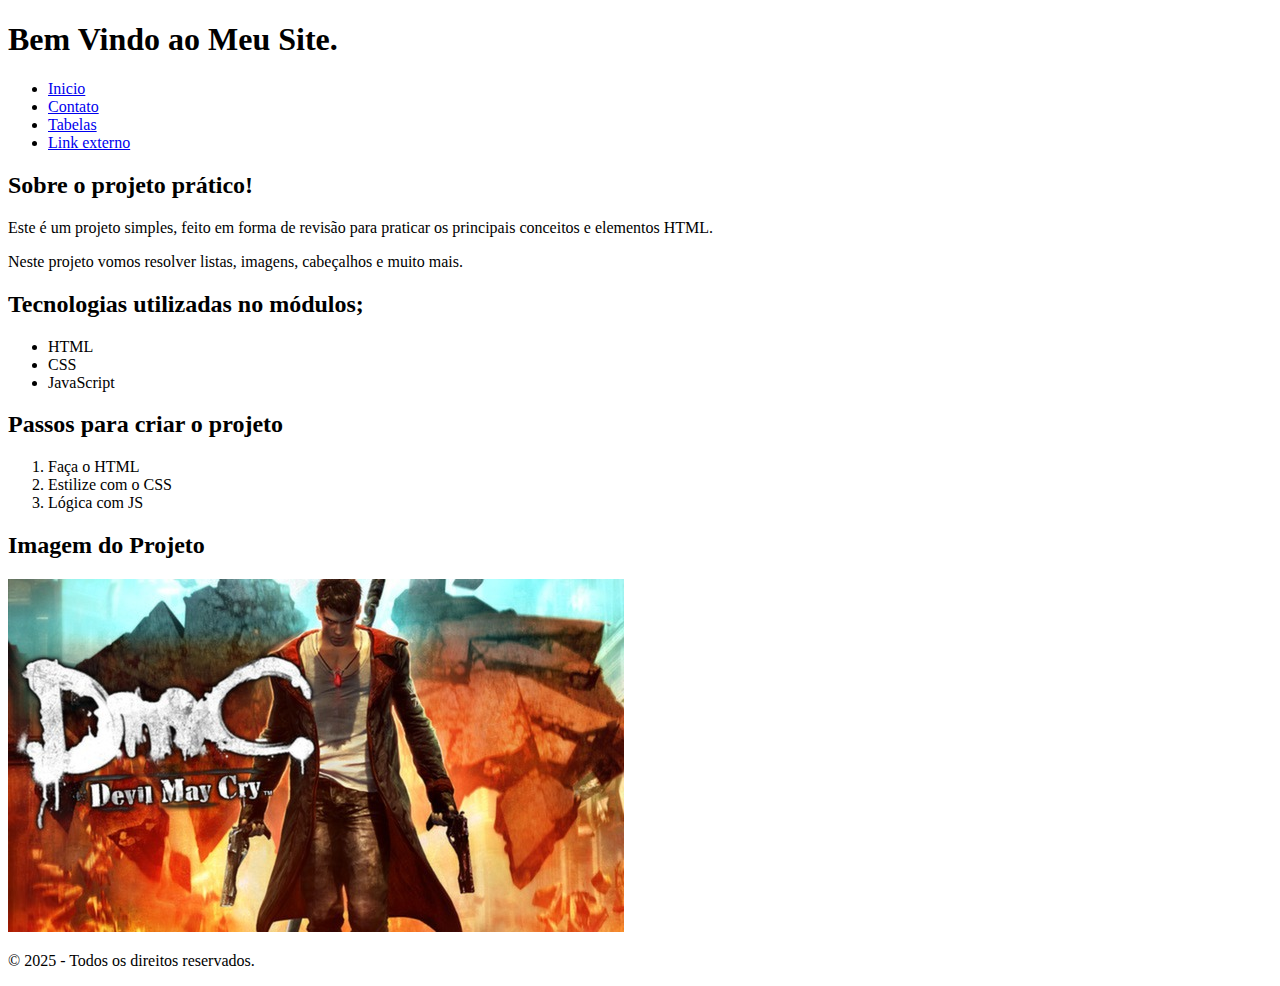
<file: index.html>
<!DOCTYPE html>
<html lang="pt-BR">
<head>
    <meta charset="UTF-8">
    <meta name="viewport" content="width=device-width, initial-scale=1.0">
    <title>Projeto Prático</title>
</head>
<body>
    <!-- Cabeçalho = H1 + Menu de navegação -->
<header>
    <h1>Bem Vindo ao Meu Site.</h1>
    <nav>
        <ul>
         <li><a href="#">Inicio</a></li>
         <li><a href="./contato.html">Contato</a></li>
         <li><a href="#">Tabelas</a></li>
         <li><a href="https://www.youtube.com/watch?v=AiUDKztaXBQ " target="_blank">Link externo</a>
        </ul>
    </nav>
</header>  

<main>
<!-- Vai ser composta por 3 seções = Apresentação, Tecnologias e Listas -->
<section>
    <h2>Sobre o projeto prático!</h2>
    <p>Este é um projeto simples, feito em forma de revisão para praticar os principais conceitos e elementos HTML.</p>
    <p>Neste projeto vomos resolver listas, imagens, cabeçalhos e muito mais.</p>
</section>
<section>
    <h2>Tecnologias utilizadas no módulos;</h2>
    <ul>
        <li>HTML</li>
        <li>CSS</li>
        <li>JavaScript</li>
    </ul>
</section>

<section>
    <h2>Passos para criar o projeto</h2>
    <ol>
        <li>Faça o HTML</li>
        <li>Estilize com o CSS</li>
        <li>Lógica com JS</li>
    </ol>
</section>
<h2>Imagem do Projeto </h2>
<img src="img.jpg" alt="Imagem do jogo Devil May Cry">

<footer>
    <p>&copy; 2025 - Todos os direitos reservados.</p>
</footer>


</main>
</body>
</html>
</file>
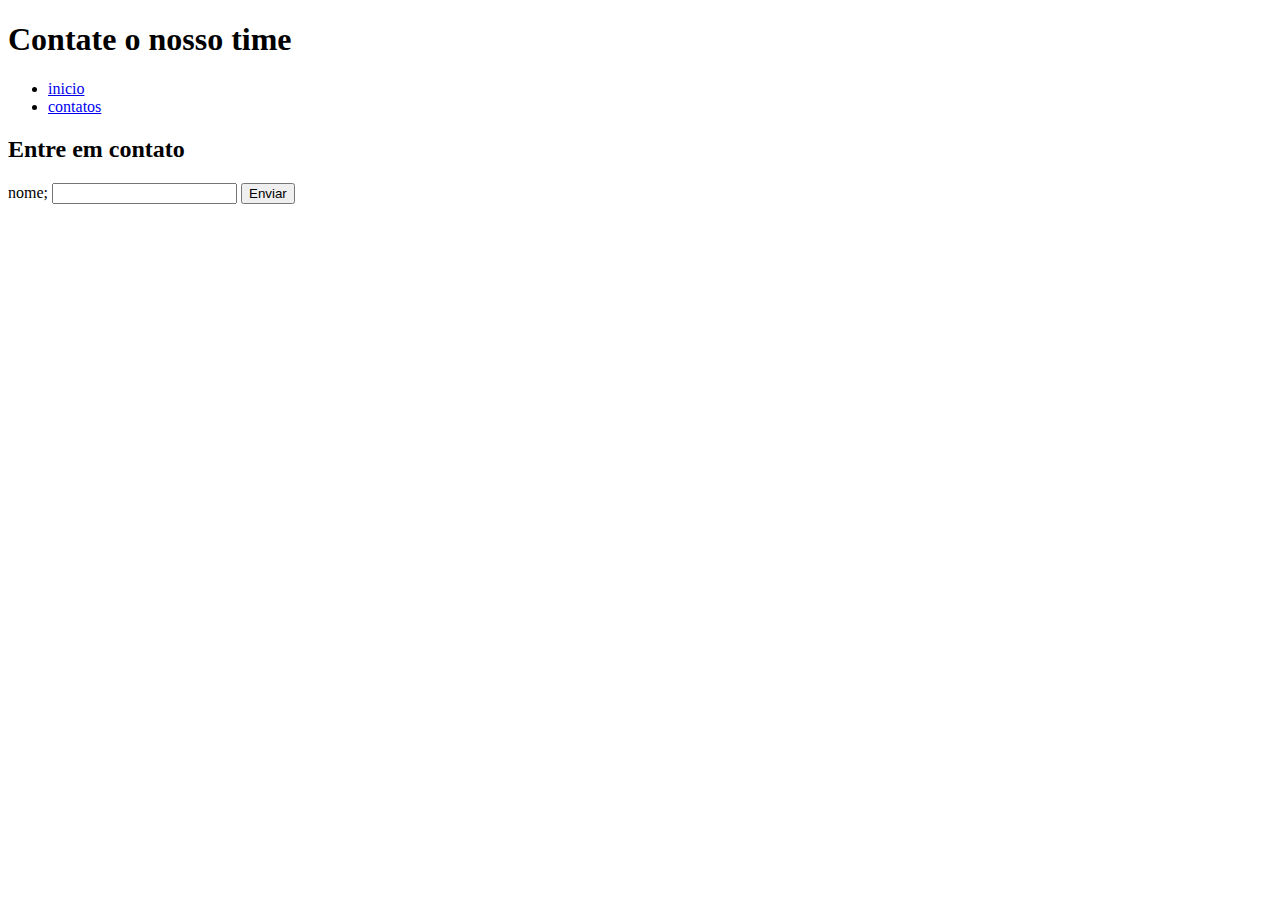
<file: contato.html>
<!DOCTYPE html>
<html lang="pt-BR">
<head>
    <meta charset="UTF-8">
    <meta name="viewport" content="width=device-width, initial-scale=1.0">
    <title>Formulário de contato - prático</title>
</head>
<body>
    <header>
        <h1>Contate o nosso time</h1>
        <nav>
            <ul>
                <li><a href="./index.html">inicio</li>
                <li><a href="./contato.html">contatos</a></li>
            </ul>
        </nav>
        
    </header>
    <main>
        <h2>Entre em contato</h2>
        <FORM action="#" method="post"
        label for="nome" id="nome">nome;</label>
        <input type="text" id="nome" <required>
        <button type="submit">Enviar</button>

        </FORM>
    </main>
</body>
</html>
</file>
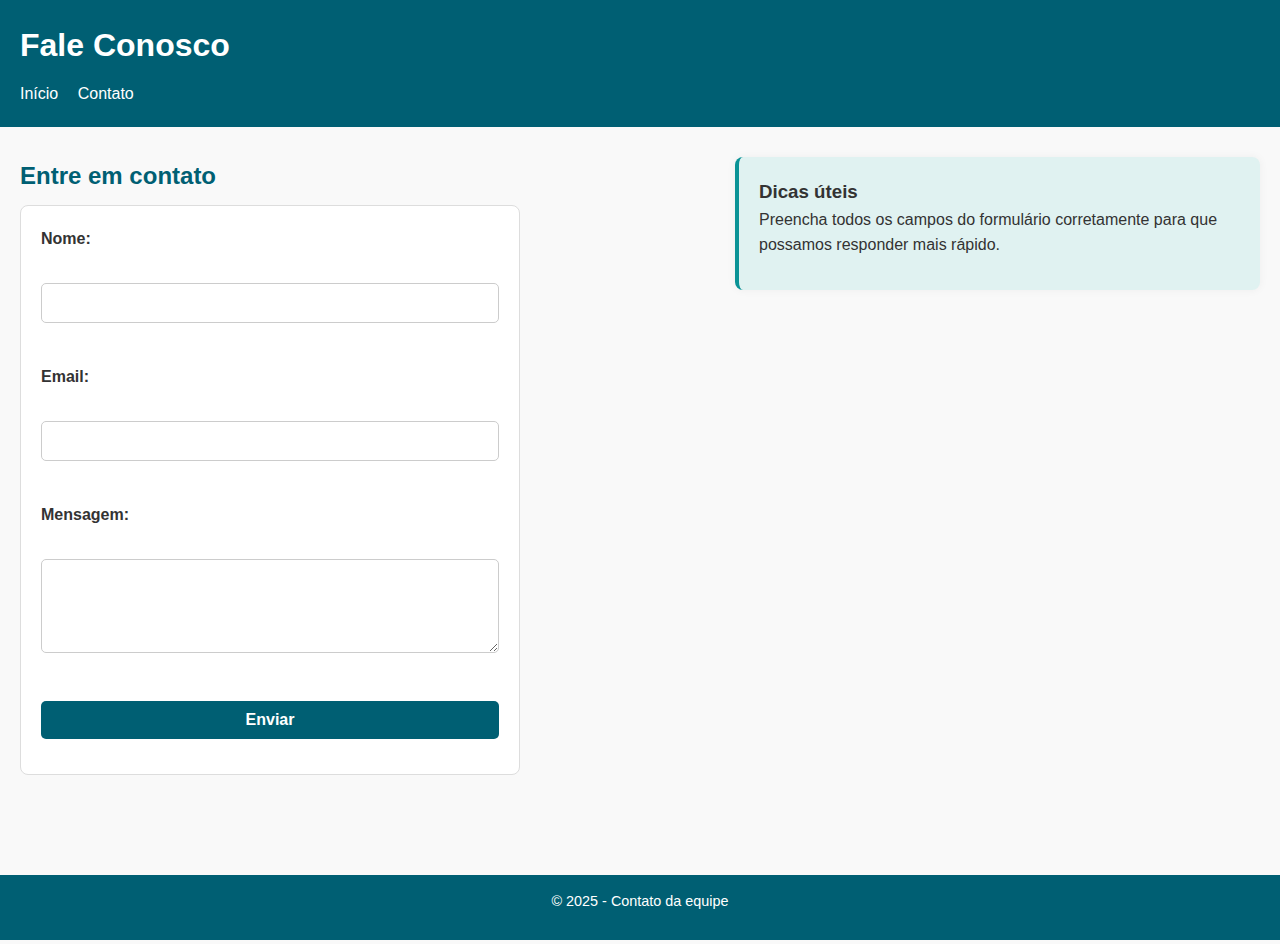
<file: infinity-school-practice/aula-02-HTML-Semantico/aula-02-html-semantico/contato.html>
<!DOCTYPE html>
<html lang="pt-BR">
<head>
    <meta charset="UTF-8">
    <meta name="viewport" content="width=device-width, initial-scale=1.0">
    <link rel="stylesheet" href="./styles/style.css">
    <title>Formulário de contato - Exercício prático</title>
</head>
<body>
    <header>
        <h1>Fale Conosco</h1>
        <nav>
            <a href="index.html">Início</a>
            <a href="contato.html">Contato</a>
        </nav>
    </header>

    <main class="contato-container">
        <section class="form-section">
          <h2>Entre em contato</h2>
          <form action="#" method="POST">
            <label for="nome">Nome:</label><br>
            <input type="text" id="nome" required><br><br>
      
            <label for="email">Email:</label><br>
            <input type="email" id="email" required><br><br>
      
            <label for="mensagem">Mensagem:</label><br>
            <textarea id="mensagem" name="mensagem" rows="4" cols="30" required></textarea><br><br>
      
            <button type="submit">Enviar</button>
          </form>
        </section>
      
        <aside class="info-aside">
          <h3>Dicas úteis</h3>
          <p>Preencha todos os campos do formulário corretamente para que possamos responder mais rápido.</p>
        </aside>
      </main>
      

    <footer>
        <p>&copy; 2025 - Contato da equipe</p>
    </footer>
</body>
</html>
</file>
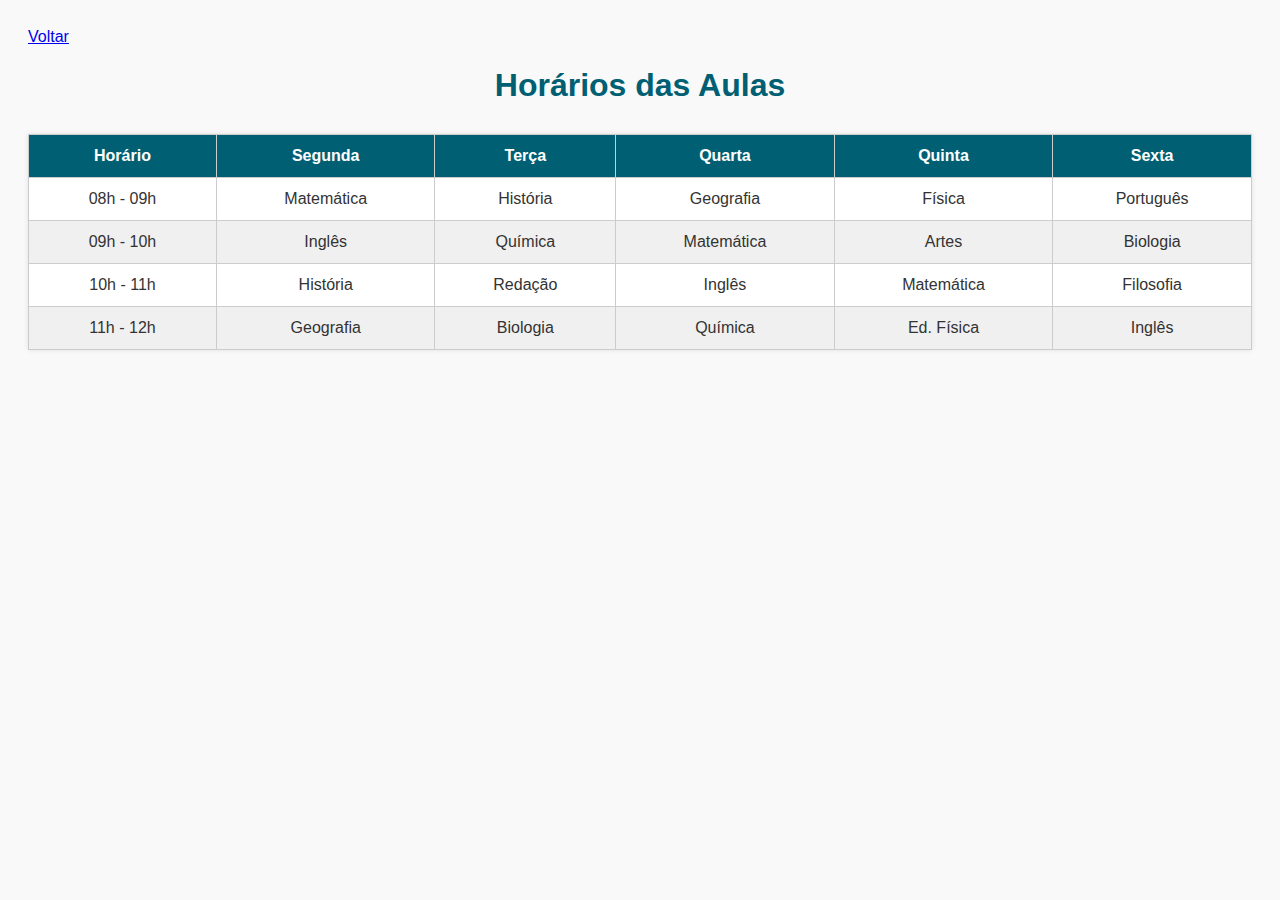
<file: infinity-school-practice/aula-02-HTML-Semantico/aula-02-html-semantico/tabelas.html>
<!DOCTYPE html>
<html lang="pt-BR">
<head>
    <meta charset="UTF-8">
    <meta name="viewport" content="width=device-width, initial-scale=1.0">
    <link rel="stylesheet" href="./styles/table.css">
    <title>Horários das Aulas - Prática de Tabelas</title>
</head>
<body>
  <a href="./index.html">Voltar</a>
    <h1>Horários das Aulas</h1>

    <table>
      <thead>
        <tr>
          <th>Horário</th>
          <th>Segunda</th>
          <th>Terça</th>
          <th>Quarta</th>
          <th>Quinta</th>
          <th>Sexta</th>
        </tr>
      </thead>
      <tbody>
        <tr>
          <td>08h - 09h</td>
          <td>Matemática</td>
          <td>História</td>
          <td>Geografia</td>
          <td>Física</td>
          <td>Português</td>
        </tr>
        <tr>
          <td>09h - 10h</td>
          <td>Inglês</td>
          <td>Química</td>
          <td>Matemática</td>
          <td>Artes</td>
          <td>Biologia</td>
        </tr>
        <tr>
          <td>10h - 11h</td>
          <td>História</td>
          <td>Redação</td>
          <td>Inglês</td>
          <td>Matemática</td>
          <td>Filosofia</td>
        </tr>
        <tr>
          <td>11h - 12h</td>
          <td>Geografia</td>
          <td>Biologia</td>
          <td>Química</td>
          <td>Ed. Física</td>
          <td>Inglês</td>
        </tr>
      </tbody>
    </table>
</body>
</html>
</file>
<file: infinity-school-practice/aula-02-HTML-Semantico/aula-02-html-semantico/styles/table.css>
body {
    font-family: Arial, sans-serif;
    background-color: #f9f9f9;
    padding: 20px;
    color: #333;
  }

  h1 {
    text-align: center;
    color: #005f73;
    margin-bottom: 30px;
  }

  table {
    width: 100%;
    border-collapse: collapse;
    background-color: #fff;
    box-shadow: 0 0 5px rgba(0,0,0,0.1);
  }

  thead {
    background-color: #005f73;
    color: white;
  }

  th, td {
    border: 1px solid #ccc;
    padding: 12px;
    text-align: center;
  }

  tbody tr:nth-child(even) {
    background-color: #f0f0f0;
  }

  tbody tr:hover {
    background-color: #e0f7fa;
  }
</file>
<file: infinity-school-practice/aula-02-HTML-Semantico/aula-02-html-semantico/styles/style.css>
/* Reset básico */
* {
    margin: 0;
    padding: 0;
    box-sizing: border-box;
  }
  
  body {
    font-family: Arial, Helvetica, sans-serif;
    background-color: #f9f9f9;
    color: #333;
    line-height: 1.6;
  }
  
  /* Cabeçalho */
  header {
    background-color: #005f73;
    color: #fff;
    padding: 20px;
  }
  
  header h1 {
    font-size: 2rem;
  }
  
  /* Navegação (caso use) */
  nav {
    margin-top: 10px;
  }
  
  nav a {
    color: #fff;
    margin-right: 15px;
    text-decoration: none;
  }
  
  nav a:hover {
    text-decoration: underline;
  }
  
  /* Conteúdo principal */
  main {
    padding: 30px 20px;
  }
  
  /* Seções */
  section {
    margin-bottom: 30px;
  }
  
  h2 {
    margin-bottom: 10px;
    color: #005f73;
  }
  
  p {
    margin-bottom: 12px;
  }
  
  /* Listas */
  ul, ol {
    margin-bottom: 20px;
    padding-left: 20px;
  }
  
  /* Links */
  a {
    color: #0a9396;
    text-decoration: none;
  }
  
  a:hover {
    text-decoration: underline;
  }
  
  /* Imagens */
  img {
    max-width: 100%;
    height: auto;
    margin: 20px 0;
    border-radius: 5px;
  }
  
  /* Formulários */
  form {
    background-color: #ffffff;
    padding: 20px;
    border: 1px solid #ddd;
    border-radius: 8px;
    max-width: 500px;
  }
  
  /* Container do formulário + aside */
.contato-container {
    display: flex;
    justify-content: space-between;
    align-items: flex-start;
    gap: 40px;
    flex-wrap: wrap;
  }
  
  /* Seção do formulário */
  .form-section {
    flex: 1 1 400px;
  }
  
  /* Aside de informações */
  .info-aside {
    flex: 1 1 250px;
    background-color: #e0f2f1;
    padding: 20px;
    border-left: 4px solid #0a9396;
    border-radius: 8px;
    box-shadow: 0 0 10px rgba(0, 0, 0, 0.05);
  }
  
  label {
    display: block;
    margin-bottom: 6px;
    font-weight: bold;
  }
  
  input, textarea, select, button {
    width: 100%;
    padding: 10px;
    margin-bottom: 15px;
   border-radius: 5px;
    border: 1px solid #ccc;
    font-size: 1rem;
  }
  
  button {
    background-color: #005f73;
    color: white;
    font-weight: bold;
    border: none;
    cursor: pointer;
  }
  
  button:hover {
    background-color: #0a9396;
  }
  
  /* Rodapé */
  footer {
    background-color: #005f73;
    color: white;
    text-align: center;
    padding: 15px 0;
    font-size: 0.9rem;
    margin-top: 40px;
  }
</file>
